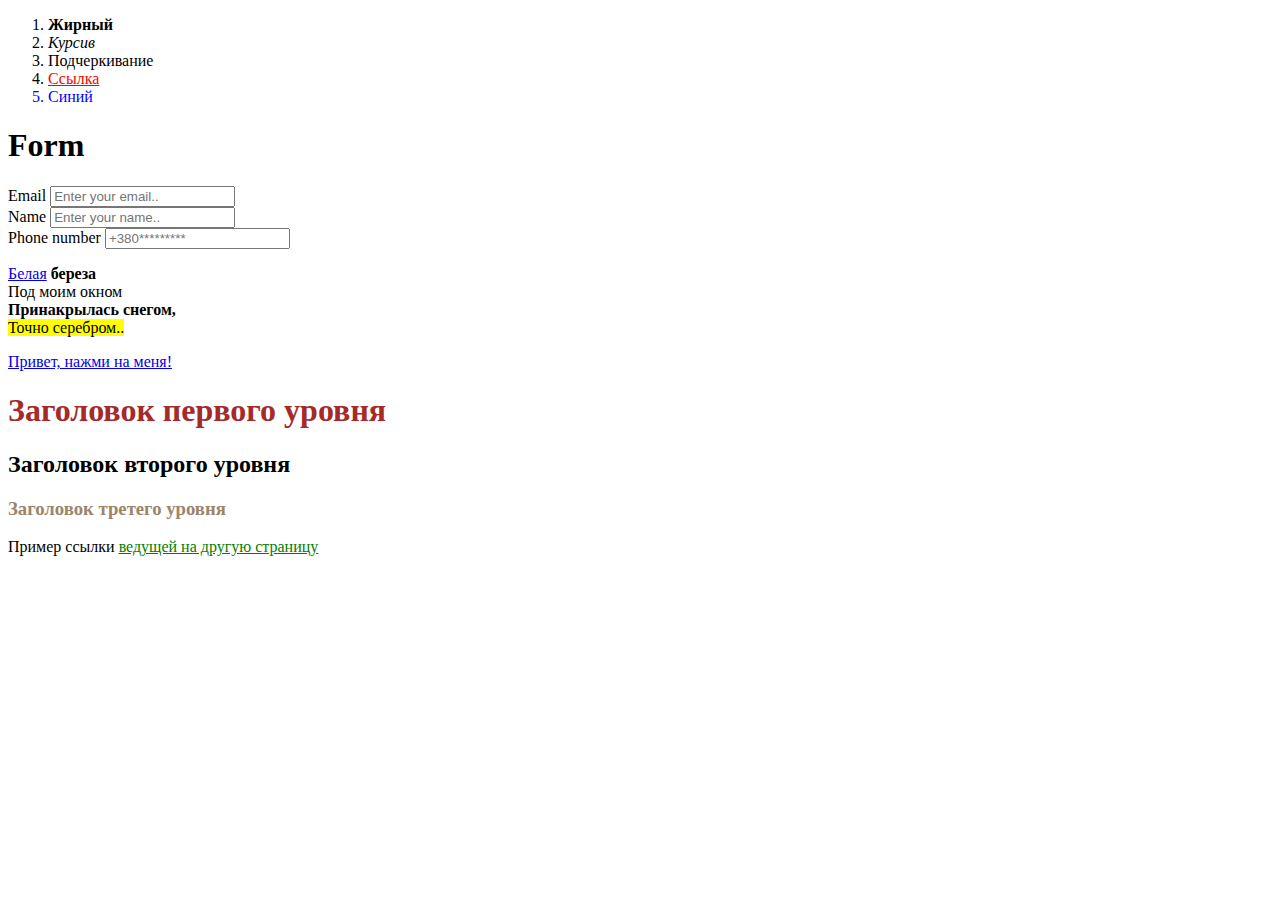
<file: homework/HW1/index.html>
<!DOCTYPE html>
<html lang="en" dir="ltr">
  <head>
    <meta charset="utf-8">
    <title>HW1</title>
  </head>
  <body>
    <ol>
      <li><strong>Жирный</strong></li>
      <li><em>Курсив</em></li>
      <li>Подчеркивание</li>
      <li><a style="color:red" href="google.com">Ссылка</a></li>
      <li style="color:blue">Синий</li>
    </ol>

    <form action="#" class="contact_form">
      <h1>Form</h1>
        <div class="form_row">
          <label for="email">Email</label>
          <input type="email" placeholder="Enter your email.." id="email">
        </div>

        <div class="form_row">
          <label for="name">Name</label>
          <input type="text" placeholder="Enter your name.." id="name">
        </div>

        <div class="form_row">
          <label for="number">Phone number</label>
          <input type="text" placeholder="+380*********" id="number">
        </div>
    </form>

    <p>
      <a href="#">Белая</a> <strong>береза</strong> <br>
      Под моим окном <br>
      <strong>Принакрылась снегом,</strong> <br>
      <mark>Точно серебром..</mark>
    </p>

    <a class="google-link" id="mainlink" target="_blank" href="https://www.google.com.ua/?hl=ru">Привет, нажми на меня!</a>

    <div>
      <h1 style="color:brown">Заголовок первого уровня</h1>
      <h2>Заголовок второго уровня</h2>
      <h3 style="color:#9C846B">Заголовок третего уровня</h3>
      <p>Пример ссылки <a style="color:green" href="https://a-level.com.ua/">ведущей на другую страницу</a></p>
    </div>
  </body>
</html>
</file>
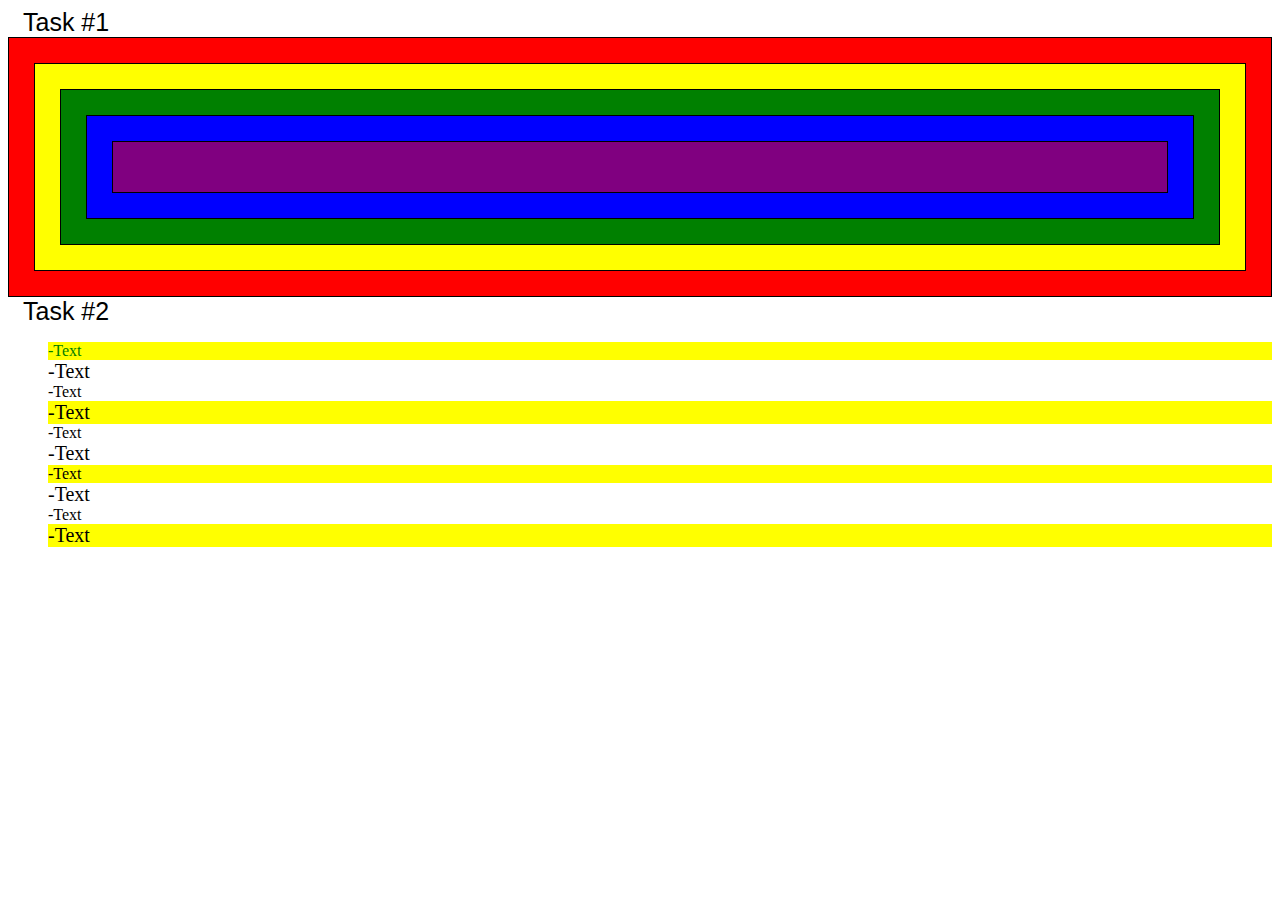
<file: homework/HW2/index.html>
<!DOCTYPE html>
<html lang="en" dir="ltr">
  <head>
    <meta charset="utf-8">
    <link rel="stylesheet" href="style.css">
    <title>Home Work №2</title>
  </head>
  <body>
    <span>Task #1</span>
      <div>
        <div>
          <div>
            <div>
              <div>

              </div>
            </div>
          </div>
        </div>
      </div>

      <span>Task #2</span>
      <ul>
        <li><a href="#">Text</a></li>
        <li><a href="#">Text</a></li>
        <li><a href="#">Text</a></li>
        <li><a href="#">Text</a></li>
        <li><a href="#">Text</a></li>
        <li><a href="#">Text</a></li>
        <li><a href="#">Text</a></li>
        <li><a href="#">Text</a></li>
        <li><a href="#">Text</a></li>
        <li><a href="#">Text</a></li>
      </ul>
  </body>
</html>
</file>
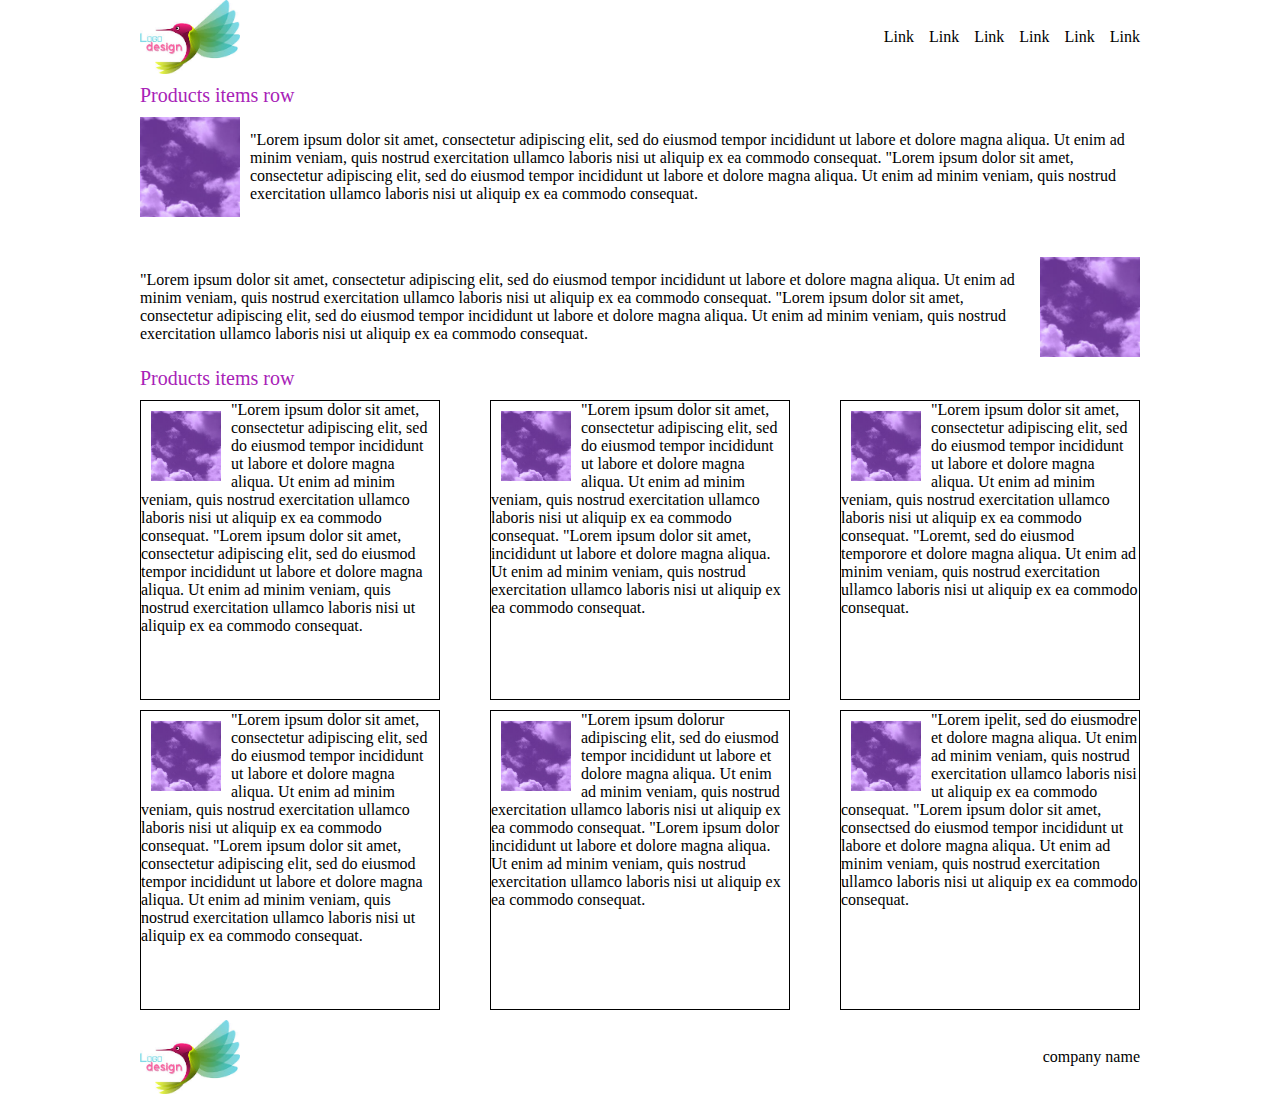
<file: homework/HW3/index.html>
<!DOCTYPE html>
<html lang="en" dir="ltr">
  <head>
    <meta charset="utf-8">
    <meta name="" content="">
    <link rel="stylesheet" href="main.css">
    <title>Home Work#3</title>
  </head>
  <body>
    <div class="wrapper">
      <header>
        <strong class="logo">
          <a href="#"><img class="logo" src="img/logo.jpg" alt="logo"></a>
        </strong>

        <nav class="main_nav">
          <ul>
            <li> <a href="#">Link</a> </li>
            <li> <a href="#">Link</a> </li>
            <li> <a href="#">Link</a> </li>
            <li> <a href="#">Link</a> </li>
            <li> <a href="#">Link</a> </li>
            <li> <a href="#">Link</a> </li>
          </ul>
        </nav>
      </header>

      <article>
        <span>Products items row</span>
        <div class="article_block1">
          <img class="pre_main_img" src="img/18073417.jpg" alt="img">
          <p>
            "Lorem ipsum dolor sit amet, consectetur adipiscing elit, sed do eiusmod tempor incididunt ut labore et dolore magna aliqua. Ut enim ad minim veniam, quis nostrud exercitation ullamco laboris nisi ut aliquip ex ea commodo consequat.
            "Lorem ipsum dolor sit amet, consectetur adipiscing elit, sed do eiusmod tempor incididunt ut labore et dolore magna aliqua. Ut enim ad minim veniam, quis nostrud exercitation ullamco laboris nisi ut aliquip ex ea commodo consequat.
          </p>
        </div>

        <div class="article_block2">
          <img class="pre_main_img2" src="img/18073417.jpg" alt="img">
          <p>
            "Lorem ipsum dolor sit amet, consectetur adipiscing elit, sed do eiusmod tempor incididunt ut labore et dolore magna aliqua. Ut enim ad minim veniam, quis nostrud exercitation ullamco laboris nisi ut aliquip ex ea commodo consequat.
            "Lorem ipsum dolor sit amet, consectetur adipiscing elit, sed do eiusmod tempor incididunt ut labore et dolore magna aliqua. Ut enim ad minim veniam, quis nostrud exercitation ullamco laboris nisi ut aliquip ex ea commodo consequat.
          </p>
        </div>
      </article>

      <main>
        <span>Products items row</span>
        <div class="main_block">
        <div class="main_block1">
          <img class="main_img" src="img/18073417.jpg" alt="img">
          <p>
            "Lorem ipsum dolor sit amet, consectetur adipiscing elit, sed do eiusmod tempor incididunt ut labore et dolore magna aliqua. Ut enim ad minim veniam, quis nostrud exercitation ullamco laboris nisi ut aliquip ex ea commodo consequat.
            "Lorem ipsum dolor sit amet, consectetur adipiscing elit, sed do eiusmod tempor incididunt ut labore et dolore magna aliqua. Ut enim ad minim veniam, quis nostrud exercitation ullamco laboris nisi ut aliquip ex ea commodo consequat.
          </p>
        </div>

        <div class="main_block1">
          <img class="main_img" src="img/18073417.jpg" alt="img">
          <p>
            "Lorem ipsum dolor sit amet, consectetur adipiscing elit, sed do eiusmod tempor incididunt ut labore et dolore magna aliqua. Ut enim ad minim veniam, quis nostrud exercitation ullamco laboris nisi ut aliquip ex ea commodo consequat.
            "Lorem ipsum dolor sit amet, incididunt ut labore et dolore magna aliqua. Ut enim ad minim veniam, quis nostrud exercitation ullamco laboris nisi ut aliquip ex ea commodo consequat.
          </p>
        </div>

        <div class="main_block1">
          <img class="main_img" src="img/18073417.jpg" alt="img">
          <p>
            "Lorem ipsum dolor sit amet, consectetur adipiscing elit, sed do eiusmod tempor incididunt ut labore et dolore magna aliqua. Ut enim ad minim veniam, quis nostrud exercitation ullamco laboris nisi ut aliquip ex ea commodo consequat.
            "Loremt, sed do eiusmod temporore et dolore magna aliqua. Ut enim ad minim veniam, quis nostrud exercitation ullamco laboris nisi ut aliquip ex ea commodo consequat.
          </p>
        </div>

        <div class="main_block1">
          <img class="main_img" src="img/18073417.jpg" alt="img">
          <p>
            "Lorem ipsum dolor sit amet, consectetur adipiscing elit, sed do eiusmod tempor incididunt ut labore et dolore magna aliqua. Ut enim ad minim veniam, quis nostrud exercitation ullamco laboris nisi ut aliquip ex ea commodo consequat.
            "Lorem ipsum dolor sit amet, consectetur adipiscing elit, sed do eiusmod tempor incididunt ut labore et dolore magna aliqua. Ut enim ad minim veniam, quis nostrud exercitation ullamco laboris nisi ut aliquip ex ea commodo consequat.
          </p>
        </div>

        <div class="main_block1">
          <img class="main_img" src="img/18073417.jpg" alt="img">
          <p>
            "Lorem ipsum dolorur adipiscing elit, sed do eiusmod tempor incididunt ut labore et dolore magna aliqua. Ut enim ad minim veniam, quis nostrud exercitation ullamco laboris nisi ut aliquip ex ea commodo consequat.
            "Lorem ipsum dolor incididunt ut labore et dolore magna aliqua. Ut enim ad minim veniam, quis nostrud exercitation ullamco laboris nisi ut aliquip ex ea commodo consequat.
          </p>
        </div>

        <div class="main_block1">
          <img class="main_img" src="img/18073417.jpg" alt="img">
          <p>
            "Lorem ipelit, sed do eiusmodre et dolore magna aliqua. Ut enim ad minim veniam, quis nostrud exercitation ullamco laboris nisi ut aliquip ex ea commodo consequat.
            "Lorem ipsum dolor sit amet, consectsed do eiusmod tempor incididunt ut labore et dolore magna aliqua. Ut enim ad minim veniam, quis nostrud exercitation ullamco laboris nisi ut aliquip ex ea commodo consequat.
          </p>
        </div>
      </div>
      </main>

      <footer>
        <strong class="logo">
          <a href="#"><img class="logo" src="img/logo.jpg" alt="logo"></a>
        </strong>
        <div class="contact">
        company name
      </div>
      </footer>
    </div>
  </body>
</html>
</file>
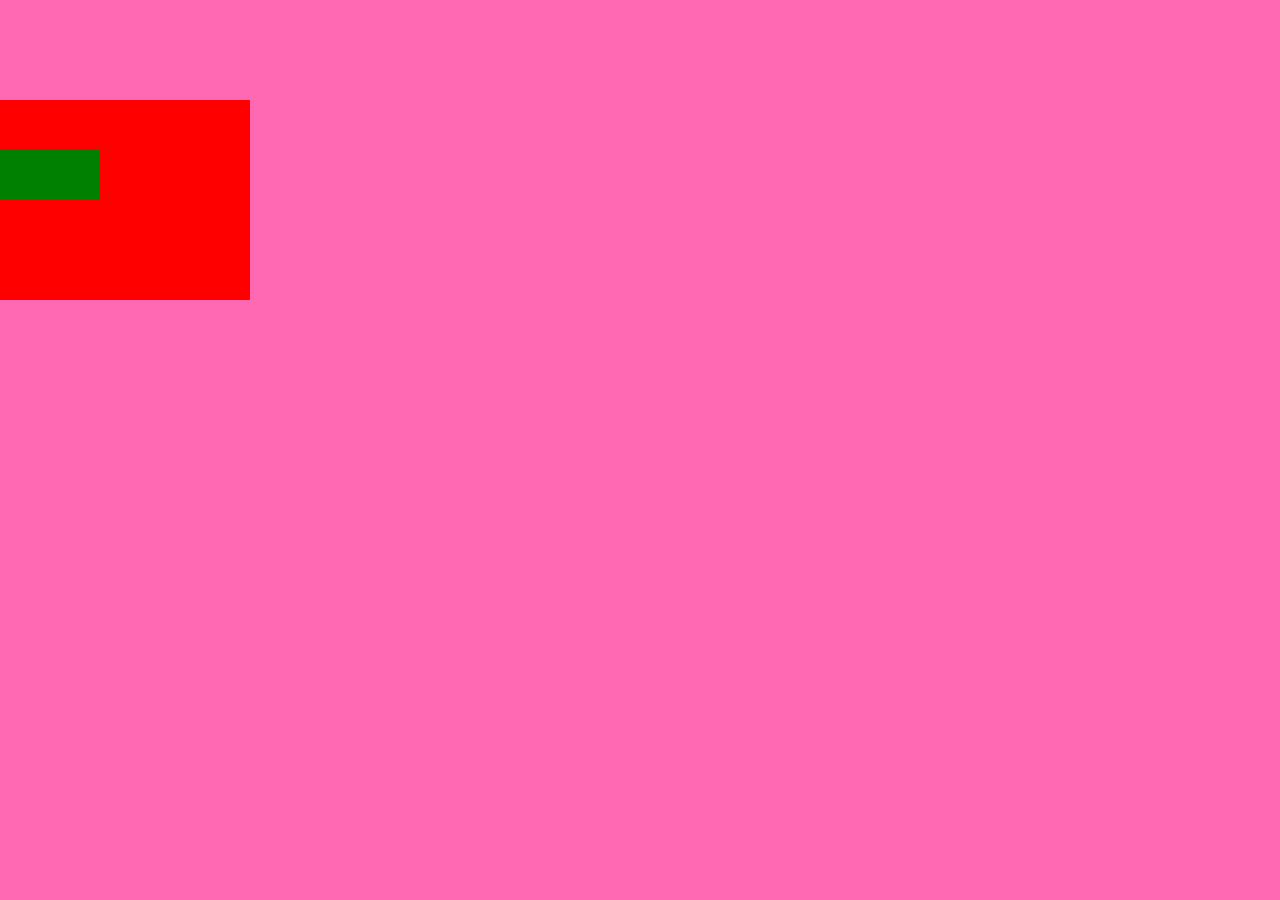
<file: markup/ⁿ2/index.html>
<!DOCTYPE html>
  <html lang="en" dir="ltr">
    <head>
      <meta charset="utf-8">
      <link rel="stylesheet" href="main.css">
      <title></title>
    </head>
    <body>
     <div class="position">
       <div class="thecond_position">
         
       </div>
     </div>
    </body>
  </html>
</file>
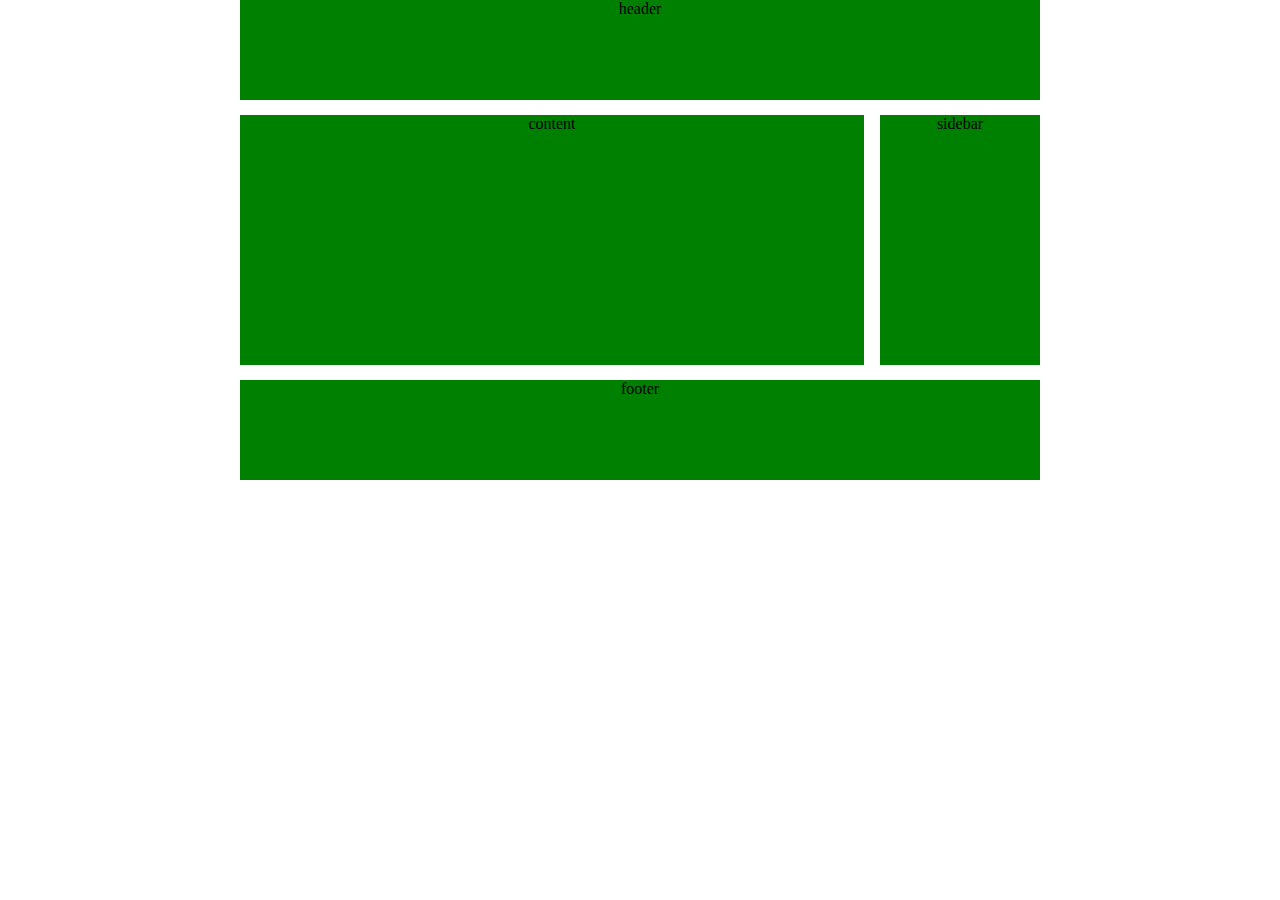
<file: markup/ⁿ3 Float/index.html>
<!DOCTYPE html>
<html lang="en" dir="ltr">
  <head>
    <meta charset="utf-8">
    <title>#3</title>
    <link rel="stylesheet" href="main.css">
  </head>
  <body>
    <div class="wrapper">
      <header>
        header
      </header>

      <div class="float_elements">
        <section>
          content
        </section>

        <aside>
            sidebar
        </aside>
      </div>

      <footer>footer</footer>
    </div>

  </body>
</html>
</file>
<file: homework/HW2/style.css>
div > div{
  background-color: yellow;
  border:1px solid #000;
}
div > div > div{
  background-color: green;
  border:1px solid #000;
}
div > div > div > div{
  background-color: blue;
  border:1px solid #000;
}
div > div > div > div > div{
  background-color: purple;
  border:1px solid #000;
}

div{
  padding:25px;
  background-color: red;
  border:1px solid #000;
}

span{
  margin:15px;
  font-size:25px;
  font-family:Arial;
}
/*Task number 2*/
a{
  text-decoration: none;
  color: inherit;
}

a:hover{
  color:grey;
  font-style: italic;
}

ul{
  list-style: none;
}

li:before {
  content: "-";
}

li:nth-child(even){
  font-size:20px;
}
li:nth-child(3n+1){
  background-color:yellow;
}

li:nth-child(1){
  color: green!important;
}
</file>
<file: homework/HW3/main.css>
*{
  box-sizing: border-box;
  margin: 0;
  padding: 0;
}

.wrapper{
  max-width: 1200px;
  margin: 0 auto;
  padding: 0 15px;
  width: 100%;
  overflow: hidden;
}

.main_nav a{
  text-decoration: none;
  padding-left: 15px;
  color: black;
}

.main_nav a:hover{
  color: grey;
}

.main_nav ul{
  list-style: none;
  display: flex;
  flex-wrap: wrap;
  justify-content: flex-end;
}

header{
  width:1000px;
  height: auto;
  margin: 0 auto;
  display: flex;
  justify-content: space-between;
  align-items: center;
}

.logo{
  width: 100px;
  max-width: 100%;
  display: block;
}
/*Part2///////////////////////////////////////////////////////////*/
article{
  width: 1000px;
  height: auto;
  margin: 0 auto;
  display: flex;
  flex-direction: column;
  justify-content: center;
}

.pre_main_img{
  width: 100px;
  max-width: 100%;
  display: block;
  margin-right: 10px;
}

.pre_main_img2{
  width: 100px;
  max-width: 100%;
  display: block;
  margin-left: 10px;
}

.article_block1{
  width: 100%;
  margin-bottom: 40px;
  display: flex;
  align-items: center;
}

.article_block2{
  width: 100%;
  display: flex;
  align-items: center;
  flex-direction: row-reverse;
}

article span{
  font-size: 20px;
  padding: 10px 0 ;
  color: #a822b7;
  font-style: bold;
}
/*Part3///////////////////////////////////////////////////*/
main{
  width: 1000px;
  height: auto;
  margin: 0 auto;
  display: flex;
  flex-direction: column;
  flex-wrap: wrap;
}

main span{
  font-size: 20px;
  padding: 10px 0 ;
  color: #a822b7;
  font-style: bold;
}

.main_block{
  width: 100%;
  height: auto;
  display: flex;
  flex-direction:row;
  flex-wrap: wrap;
  justify-content: space-between;
}

.main_block1{
  width: 300px;
  height: 300px;
  border: 1px solid #000;
  margin-bottom: 10px;
}

.main_img{
  width: 70px;
  max-width: 100%;
  display: block;
  float: left;
  margin: 10px;
}

main::after{
  content: '';
  display: block;
  clear: both;
}
/*Part4/////////////////////////////////////*/
footer{
  width:1000px;
  height: auto;
  margin: 0 auto;
  display: flex;
  justify-content: space-between;
  align-items: center;
}
</file>
<file: markup/ⁿ2/main.css>
body{
  background-color: hotpink;
  padding:0px;
  margin:0px;
}

.position{
  width:250px;
  height:200px;
  position:relative;
  background-color:red;
  top: 100px;
}

.thecond_position{
  width:100px;
  height:50px;
  position:absolute;
  background-color:green;
  left:;
  top:50px;
}
</file>
<file: markup/ⁿ3 Float/main.css>
*{
  box-sizing: border-box;
  margin: 0px;
  padding: 0px;
}

.wrapper{
  max-width: 800px;
  margin: 0 auto;
}

header{
  text-align: center;
  width: 100%;
  height: 100px;
  background-color: green;
  margin-bottom: 15px;
}

section{
  text-align: center;
  width:78%;
  height: 250px;
  background-color: green;
  float: left;
}

aside{
  text-align: center;
  width: 20%;
  height: 250px;
  float:right;
  background-color: green;
}

.float_elements{
  margin-bottom: 15px;
}

.float_elements::after{
  content: '';
  display: block;
  clear: both;
}

footer{
  text-align: center;
  width: 100%;
  height: 100px;
  background-color: green;
}
</file>
